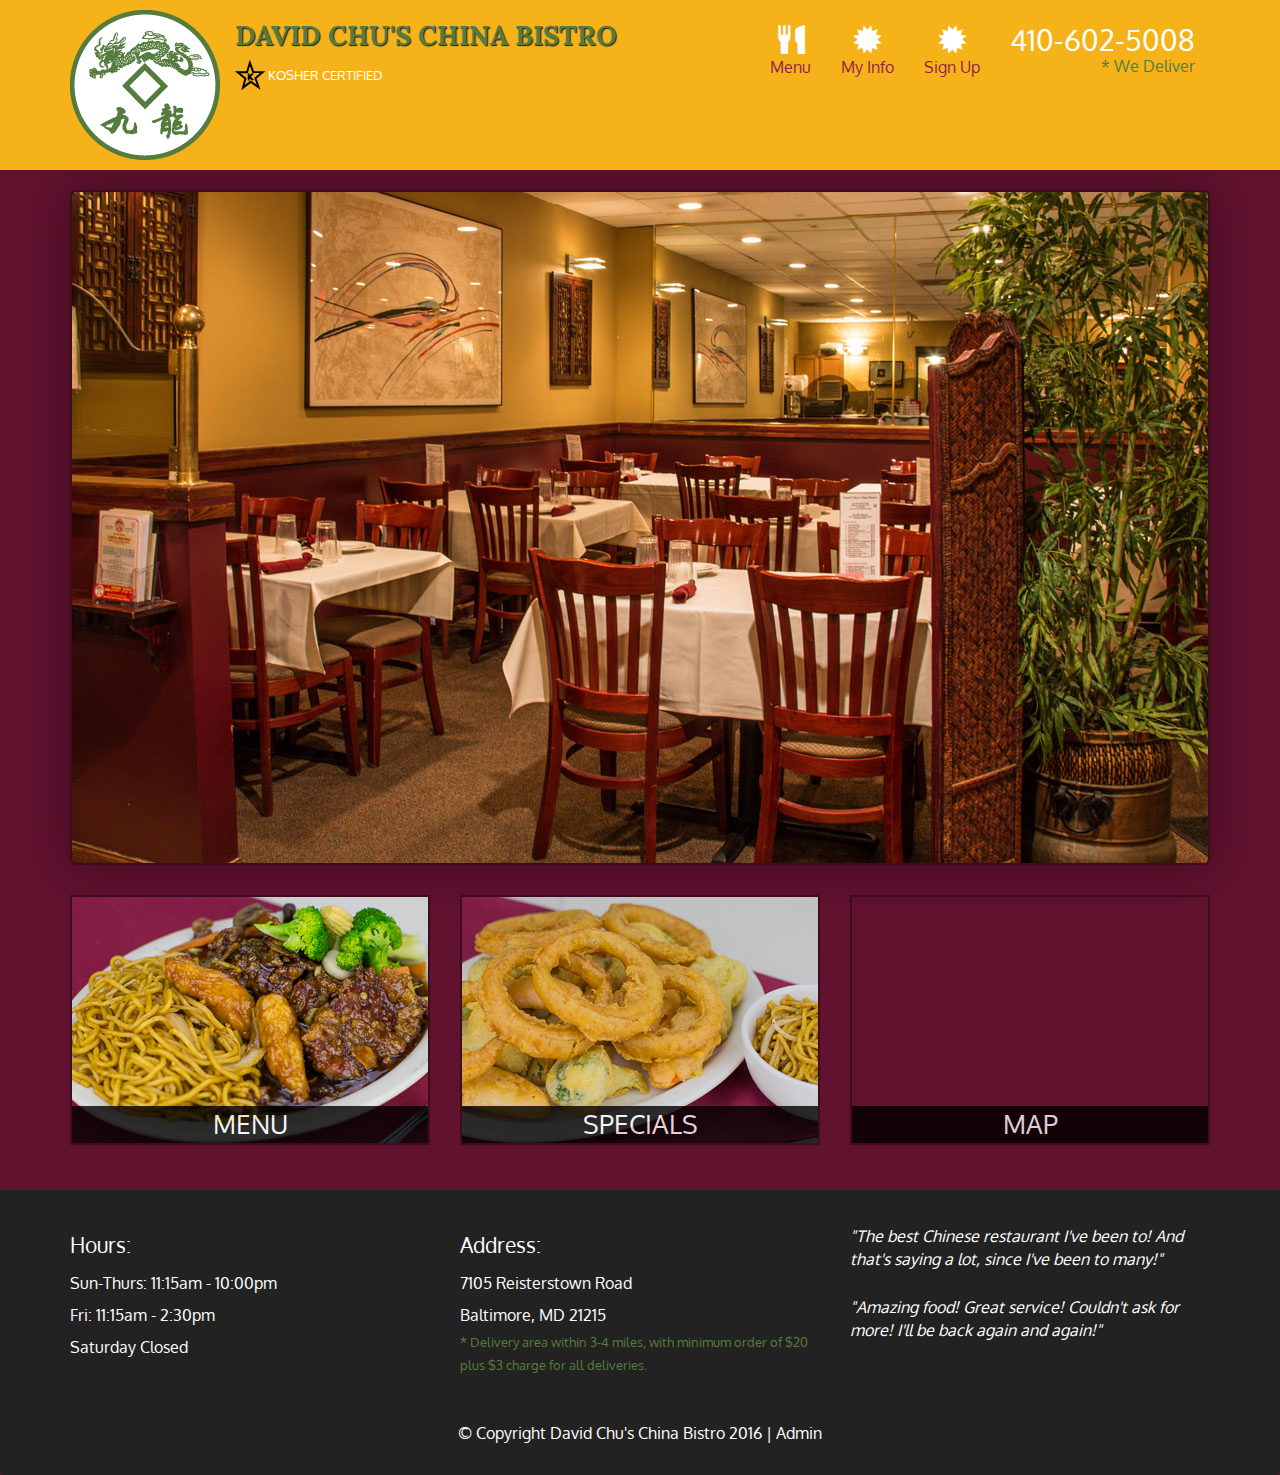
<file: mod5_solution/index.html>
<!DOCTYPE html>
<html lang="en">
  <head>
    <meta charset="utf-8">
    <meta http-equiv="X-UA-Compatible" content="IE=edge">
    <meta name="viewport" content="width=device-width, initial-scale=1">
    <title>David Chu's China Bistro</title>
    <link href='https://fonts.googleapis.com/css?family=Oxygen:400,300,700' rel='stylesheet' type='text/css'>
    <link href='https://fonts.googleapis.com/css?family=Lora' rel='stylesheet' type='text/css'>
    <link rel="stylesheet" href="css/bootstrap.min.css">
    <link rel="stylesheet" href="css/restaurant.css">
    <link rel="stylesheet" href="css/common.css">
  </head>
  <body ng-app="restaurant" ng-strict-di>

    <!-- Fixed position loading indicator -->
    <loading class="loading-indicator"></loading>

    <header>
      <nav id="header-nav" class="navbar navbar-default">
        <div class="container">
          <div class="navbar-header">
            <a href="index.html" class="pull-left visible-md visible-lg">
              <div id="logo-img" alt="Logo image"></div>
            </a>

            <div class="navbar-brand">
              <a href="index.html"><h1>David Chu's China Bistro</h1></a>
              <p>
              <img src="images/star-k-logo.png" alt="Kosher certification">
              <span>Kosher Certified</span>
              </p>
            </div>

            <button id="navbarToggle" type="button" class="navbar-toggle collapsed" data-toggle="collapse" data-target="#collapsable-nav" aria-expanded="false">
              <span class="sr-only">Toggle navigation</span>
              <span class="icon-bar"></span>
              <span class="icon-bar"></span>
              <span class="icon-bar"></span>
            </button>
          </div>

          <div id="collapsable-nav" class="collapse navbar-collapse">
            <ul id="nav-list" class="nav navbar-nav navbar-right">
              <li id="navHomeButton" class="visible-xs">
                <a href="index.html">
                  <span class="glyphicon glyphicon-home"></span> Home</a>
              </li>
              <li id="navMenuButton" ui-sref-active="active">
                <a ui-sref="public.menu">
                  <span class="glyphicon glyphicon-cutlery"></span><br class="hidden-xs"> Menu</a>
              </li>
              <li>
                <a ui-sref="public.info">
                  <span class="glyphicon glyphicon-certificate"></span><br class="hidden-xs"> My Info</a>
              </li>
              <li>
                <a ui-sref="public.signup">
                  <span class="glyphicon glyphicon-certificate"></span><br class="hidden-xs"> Sign Up</a>
              </li>
              <li id="phone" class="hidden-xs">
                <a href="tel:410-602-5008">
                  <span>410-602-5008</span></a><div>* We Deliver</div>
              </li>
            </ul><!-- #nav-list -->
          </div><!-- .collapse .navbar-collapse -->
        </div><!-- .container -->
      </nav><!-- #header-nav -->
    </header>

    <div id="call-btn" class="visible-xs">
      <a class="btn" href="tel:410-602-5008">
        <span class="glyphicon glyphicon-earphone"></span>
        410-602-5008
      </a>
    </div>
    <div id="xs-deliver" class="text-center visible-xs">* We Deliver</div>

    <ui-view>
      <div class="text-center initial-loading">
        <h2>Loading Site...</h2>
      </div>
    </ui-view>

    <footer class="panel-footer">
      <div class="container">
        <div class="row">
          <section id="hours" class="col-sm-4">
            <span>Hours:</span><br>
            Sun-Thurs: 11:15am - 10:00pm<br>
            Fri: 11:15am - 2:30pm<br>
            Saturday Closed
            <hr class="visible-xs">
          </section>
          <section id="address" class="col-sm-4">
            <span>Address:</span><br>
            7105 Reisterstown Road<br>
            Baltimore, MD 21215
            <p>* Delivery area within 3-4 miles, with minimum order of $20 plus $3 charge for all deliveries.</p>
            <hr class="visible-xs">
          </section>
          <section id="testimonials" class="col-sm-4">
            <p>"The best Chinese restaurant I've been to! And that's saying a lot, since I've been to many!"</p>
            <p>"Amazing food! Great service! Couldn't ask for more! I'll be back again and again!"</p>
          </section>
        </div>
        <div class="text-center">
          &copy; Copyright David Chu's China Bistro 2016 |
          <a ui-sref="admin.auth">Admin</a></div>
      </div>
    </footer>

    <!-- Libs -->
    <script src="lib/jquery-2.1.4.min.js"></script>
    <script src="lib/bootstrap.min.js"></script>
    <script src="lib/angular.min.js"></script>
    <script src="lib/angular-ui-router.min.js"></script>

    <!-- Main Restaurant Module -->
    <script src="src/restaurant.module.js"></script>

    <!-- Common Module -->
    <script src="src/common/common.module.js"></script>
    <script src="src/common/loading/loading.component.js"></script>
    <script src="src/common/loading/loading.interceptor.js"></script>
    <script src="src/common/menu.service.js"></script>

    <!-- Public Module -->
    <script src="src/public/public.module.js"></script>
    <script src="src/public/public.routes.js"></script>
    <script src="src/public/menu/menu.controller.js"></script>
    <script src="src/public/menu-category/menu-category.component.js"></script>
    <script src="src/public/menu-items/menu-items.controller.js"></script>
    <script src="src/public/menu-item/menu-item.component.js"></script>
    <script src="src/public/signup/signup.controller.js"></script>
    <script src="src/public/info/info.controller.js"></script>
    <!-- ADMIN SITE -->

    <!--Application files -->

  </body>

</html>
</file>
<file: mod5_solution/css/restaurant.css>
body {
  font-size: 16px;
  color: #fff;
  background-color: #61122f;
  font-family: 'Oxygen', sans-serif;
}

.initial-loading {
  margin-top: 60px;
}

/** HEADER **/
#header-nav {
  background-color: #f6b319;
  border-radius: 0;
  border: 0;
}

#logo-img {
  background: url('../images/restaurant-logo_large.png') no-repeat;
  width: 150px;
  height: 150px;
  margin: 10px 15px 10px 0;
}

.navbar-brand {
  padding-top: 25px;
}
.navbar-brand h1 { /* Restaurant name */
  font-family: 'Lora', serif;
  color: #557c3e;
  font-size: 1.5em;
  text-transform: uppercase;
  font-weight: bold;
  text-shadow: 1px 1px 1px #222;
  margin-top: 0;
  margin-bottom: 0;
  line-height: .75;
}
.navbar-brand a:hover, .navbar-brand a:focus {
  text-decoration: none;
}
.navbar-brand p { /* Kosher cert */
  color: #000;
  text-transform: uppercase;
  font-size: .7em;
  margin-top: 15px;
}
.navbar-brand p span { /* Star-K */
  vertical-align: middle;
}

#nav-list {
  margin-top: 10px;
}
#nav-list a {
  color: #951C49;
  text-align: center;
}
#nav-list a:hover {
  background: #E7E7E7;
}
#nav-list a span {
  font-size: 1.8em;
}

#phone {
  margin-top: 5px;
}
#phone a { /* Phone number */
  text-align: right;
  padding-bottom: 0;
}
#phone div { /* We Deliver */
  color: #557c3e;
  text-align: right;
  padding-right: 15px;
}

.navbar-header button.navbar-toggle, .navbar-header .icon-bar {
  border: 1px solid #61122f;
}
.navbar-header button.navbar-toggle {
  clear: both;
  margin-top: -30px;
}
/* END HEADER */

/* FOOTER */
.panel-footer {
  margin-top: 30px;
  padding-top: 35px;
  padding-bottom: 30px;
  background-color: #222;
  border-top: 0;
}
.panel-footer div.row {
  margin-bottom: 35px;
}
#hours, #address {
  line-height: 2;
}
#hours > span, #address > span {
  font-size: 1.3em;
}
#address p {
  color: #557c3e;
  font-size: .8em;
  line-height: 1.8;
}
#testimonials {
  font-style: italic;
}
#testimonials p:nth-child(2) {
  margin-top: 25px;
}
a[ui-sref="admin.auth"] {
  color: #fff;
}
/* END FOOTER */

/********** Medium devices only **********/
@media (min-width: 992px) and (max-width: 1199px) {
  /* Header */
  #logo-img {
    background: url('../images/restaurant-logo_medium.png') no-repeat;
    width: 100px;
    height: 100px;
    margin: 5px 5px 5px 0;
  }
  /* End Header */
}


/********** Extra small devices only **********/
@media (max-width: 767px) {
  /* Header */
  .navbar-brand {
    padding-top: 10px;
    height: 80px;
  }
  .navbar-brand h1 { /* Restaurant name */
    padding-top: 10px;
    font-size: 5vw; /* 1vw = 1% of viewport width */
  }
  .navbar-brand p { /* Kosher cert */
    font-size: .6em;
    margin-top: 12px;
  }
  .navbar-brand p img { /* Star-K */
    height: 20px;
  }

  #collapsable-nav a { /* Collapsed nav menu text */
    font-size: 1.2em;
  }
  #collapsable-nav a span { /* Collapsed nav menu glyph */
    font-size: 1em;
    margin-right: 5px;
  }

  #call-btn > a {
    font-size: 1.5em;
    display: block;
    margin: 0 20px;
    padding: 10px;
    border: 2px solid #fff;
    background-color: #f6b319;
    color: #951c49;
  }
  #xs-deliver {
    margin-top: 5px;
    font-size: .7em;
    letter-spacing: .1em;
    text-transform: uppercase;
  }
  /* End Header */

  /* Footer */
  .panel-footer section {
    margin-bottom: 30px;
    text-align: center;
  }
  .panel-footer section:nth-child(3) {
    margin-bottom: 0; /* margin already exists on the whole row */
  }
  .panel-footer section hr {
    width: 50%;
  }
  /* End Footer */
}


/********** Super extra small devices Only :-) (e.g., iPhone 4) **********/
@media (max-width: 479px) {
  /* Header */
  .navbar-brand h1 { /* Restaurant name */
    padding-top: 5px;
    font-size: 6vw;
  }
  /* End Header */
}
</file>
<file: mod5_solution/css/common.css>
.loading-indicator {
    display: block;
    width: 70px;
    position: fixed;
    left: 0;
    right: 0;
    margin: 0 auto;
    top: 40%;
    z-index: 100;
    background-color: #FFF;
}

.loading-indicator img {
    width: 70px;
    background-color: #FFF;
}

.ui-view-placeholder {
    margin-top: 60px;
}
</file>
